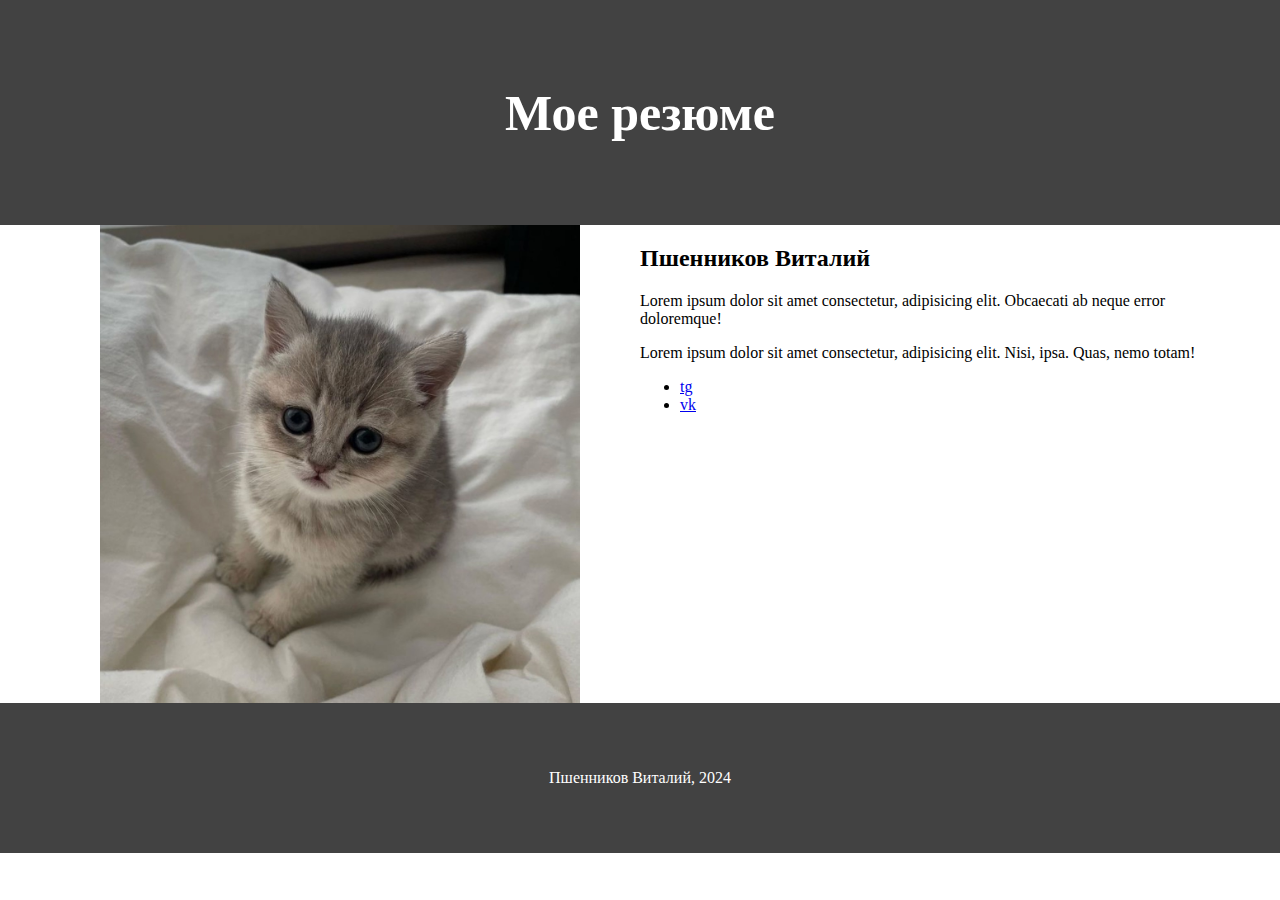
<file: index.html>
<!DOCTYPE html>
<html lang="ru">
<head>
    <meta charset="UTF-8">
    <meta name="viewport" content="width=device-width, initial-scale=1.0">
    <meta name="description" content="">
    <meta name="keywords" content="">
    <title>резюме</title>
    <link rel="stylesheet" href="style.css">
</head>
<body>

    <header><h1>Мое резюме</h1></header>

    <div>
        <aside>
            <img src="img/cat.jpg" alt="котик">
        </aside>

        <main>
            <h2>Пшенников Виталий</h2>

            <p>
                Lorem ipsum dolor sit amet consectetur, adipisicing elit. Obcaecati ab neque error doloremque!
            </p>

            <p>
                Lorem ipsum dolor sit amet consectetur, adipisicing elit. Nisi, ipsa. Quas, nemo totam!
            </p>
            
            <ul>
                <li><a href="https://t.me/swixxs">tg</a></li>
                <li><a href="https://vk.com/swixxs">vk</a></li>
            </ul>
        </main>
    </div>

    <footer>
        <p>
            Пшенников Виталий, 2024
        </p>
    </footer>

</body>
</html>
</file>
<file: style.css>
body {
    padding: o;
    margin: 0;
    font-family: Tahoma, serif;
}

header, footer {
    background-color: #424242;
    padding: 50px 0;
}

h1 {
    text-align: center;
    color: #fff;
    font-size: 50px;
}

div {
    width: 1200px;
    margin: 0 auto;
    overflow: hidden;
}

aside, main {
    width: 50%;
    float: left;
}

aside img {
    display: block;
    width: 80%;
    margin: 0 auto;
}

footer p {
    color: #fff;
    text-align: center;
}
</file>
